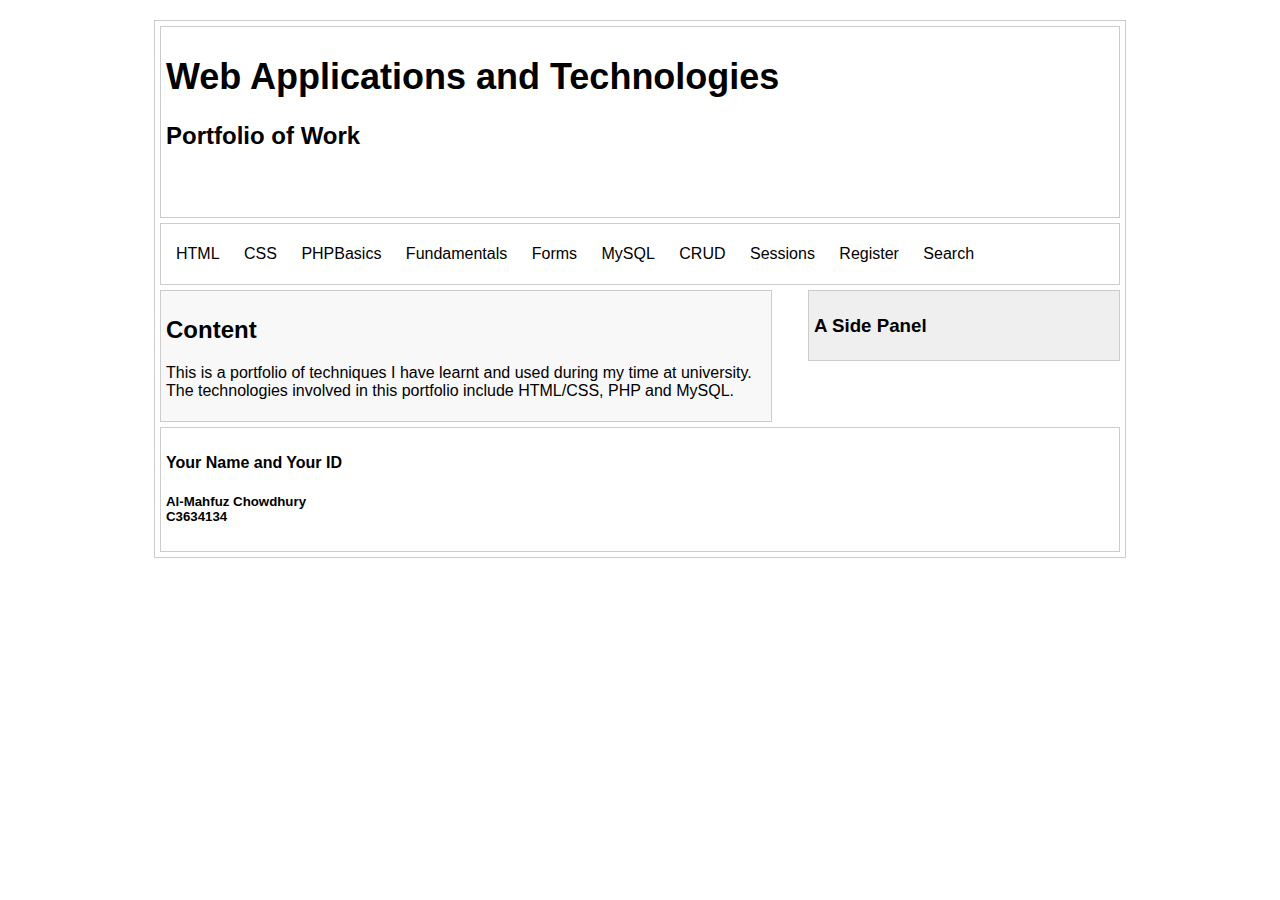
<file: frontend/watIndex.html>
<!DOCTYPE html>
<html lang="en">

<head>
    <link href="./portfolio.css" rel="stylesheet" type="text/css">
    <title>WAT Portfolio</title>
</head>

<body>
    <div id="pagewrap">
        <header>
            <h1>Web Applications and Technologies</h1>
            <h2> Portfolio of Work </h2>
        </header>
        <nav>
            <ul id="navlist">
                <li><a href="html/first.html">HTML</a></li>
                <li><a href="css/style.html">CSS</a></li>
                <li><a href="phpBasics/basics.php">PHPBasics</a></li>
                <li><a href="phpFundamentals/fundamentals.php">Fundamentals</a></li>
                <li><a href="phpForms/forms.php">Forms</a></li>
                <li><a href="mySql/mysql.php">MySQL</a></li>
                <li><a href="crud/crud.php">CRUD</a></li>
                <li><a href="sessions/sessions.php">Sessions</a></li>
                <li><a href="register/register.php">Register</a></li>
                <li><a href="search/search.php">Search</a></li>
            </ul>
        </nav>
        <section id="content">
            <h2>Content</h2>
            <p>This is a portfolio of techniques I have learnt and used during my time at university.<br/>
                The technologies involved in this portfolio include HTML/CSS, PHP and MySQL.</p>
        </section>
        <section id="sidebar">
            <h3>A Side Panel</h3>
        </section>
        <footer>
            <h4>Your Name and Your ID</h4>
            <h5>
                Al-Mahfuz Chowdhury <br>
                C3634134
            </h5>
        </footer>
    </div>
</body>
</html>
</file>
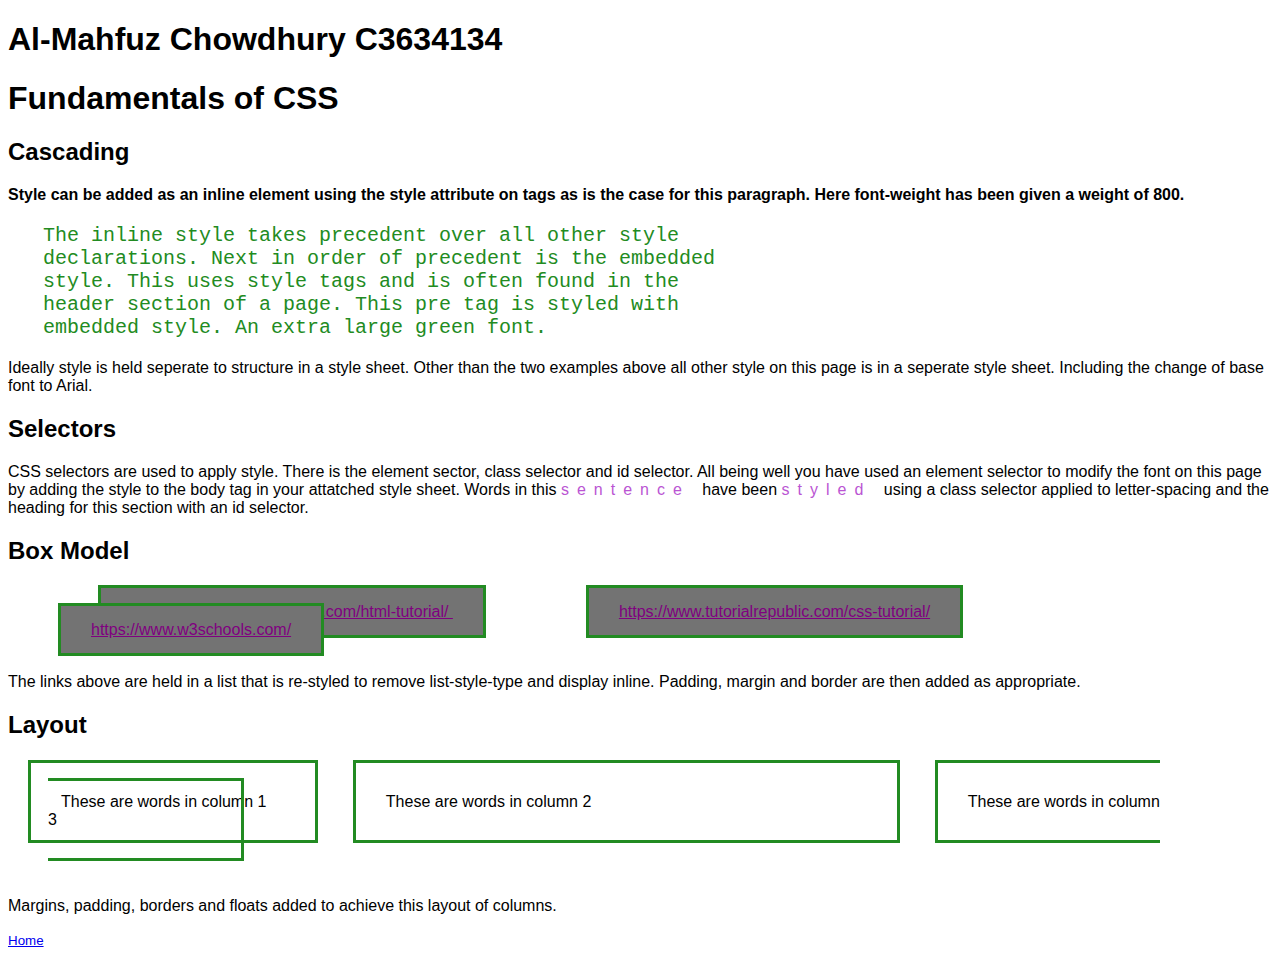
<file: frontend/css/style.html>
<!DOCTYPE html>
<html lang="en">
<head>
    <title>
        Web Applications and Technologies
    </title>
    <link rel="stylesheet" href="style.css" type="text/css">
</head>

<body>
    <header>
        <h1>Al-Mahfuz Chowdhury C3634134</h1>
    </header>
    <section>

        <h1>
            Fundamentals of CSS
        </h1>

        <h2>
            Cascading
        </h2>

        <p style="font-weight:800;">
            Style can be added as an inline element using the style attribute on tags as is the case for this paragraph.
            Here font-weight has been given a weight of 800.
        </p>

        <p style="font-family: monospace;color:forestgreen;font-size:x-large;margin-left: 35px;">
            The inline style takes precedent over all other style<br>
            declarations. Next in order of precedent is the embedded<br>
            style. This uses style tags and is often found in the<br>
            header section of a page. This pre tag is styled with<br>
            embedded style. An extra large green font.
        </p>

        <p>
            Ideally style is held seperate to structure in a style sheet.
            Other than the two examples above all other style on this page is in a seperate style sheet.
            Including the change of base font to Arial.
        </p>

        <h2 style="font-family: Impact, Haettenschweiler, 'Arial Narrow Bold', sans-serif;">
            Selectors
        </h2>

        <p>
            CSS selectors are used to apply style. There is the element sector, class selector and id selector.
            All being well you have used an element selector to modify the font on this page by adding the style to the body tag in your attatched style sheet.
            Words in this
            <span class="class">
                sentence
            </span>
            have been
            <span class="class">
                styled
            </span>
            using a class selector applied to letter-spacing and the heading for this section with an id selector.
        </p>

        <h2>
            Box Model
        </h2>
        <br>

        <ul>
            <li>
                <a href="https://www.tutorialrepublic.com/html-tutorial/" style="color: purple;">
                    https://www.tutorialrepublic.com/html-tutorial/
                </a>
            </li>
            <li>
                <a href="https://www.tutorialrepublic.com/css-tutorial/" style="color: purple;">
                        https://www.tutorialrepublic.com/css-tutorial/
                </a>
            </li>
            <li>
                <a href="https://www.w3schools.com/" style="color: purple;">
                    https://www.w3schools.com/
                </a>
            </li>
        </ul>
        <br>
        <br>

        <p>
            The links above are held in a list that is re-styled to remove list-style-type and display inline. Padding, margin and border are then added as appropriate.
        </p>

        <h2>
            Layout
        </h2>
        <br>

        <ol>
            <li class="column1">These are words in column 1</li>
            <li class="column2">These are words in column 2</li>
            <li class="column3">These are words in column 3</li>
        </ol>

        <br>
        <br>
        <p>
            Margins, padding, borders and floats added to achieve this layout of columns.
        </p>
    </section>

    <footer>
        <small>
            <a href="../watIndex.html">Home</a>
        </small>
    </footer>
</body>

</html>
</file>
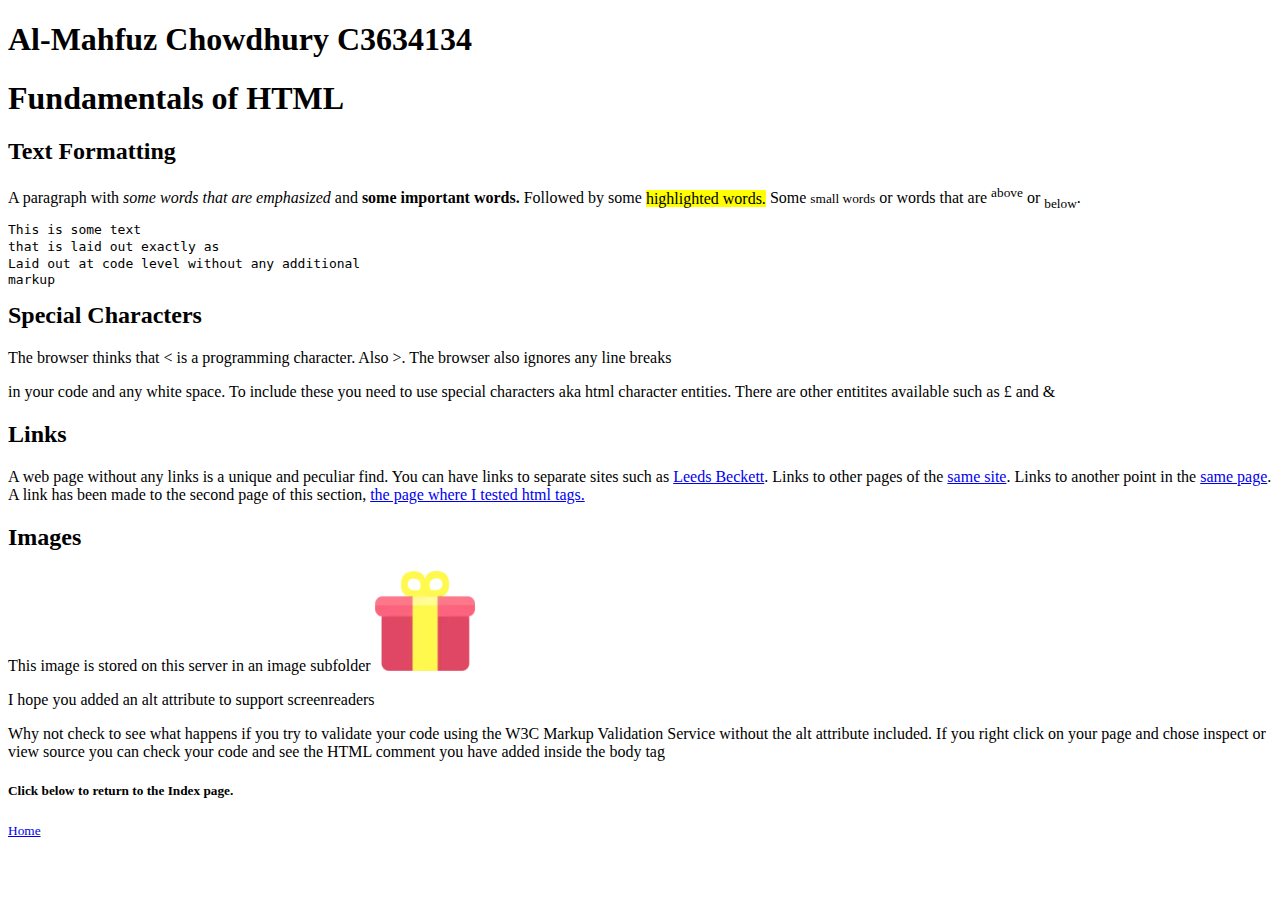
<file: frontend/html/first.html>
<!DOCTYPE html>
<html lang="en">

<head>
    <title>Web Applications and Technologies</title>
    <style>
        .mono {
            font-family: 'Lucida Console', monospace;
            font-size: small;
            line-height: 0.3;
        }
    </style>
</head>

<body>
    <header>
        <h1>Al-Mahfuz Chowdhury C3634134</h1>
    </header>

    <section>
        <h1>
            Fundamentals of HTML
        </h1>

        <h2>
            Text Formatting
        </h2>

        <p>
            A paragraph with <em>some words that are emphasized</em> and <b>some important words.</b>
            Followed by some <mark>highlighted words.</mark>
            Some <small>small words</small> or words that are <sup>above</sup> or <sub>below</sub>.
        </p>
        <p class="mono">This is some text </p>
        <p class="mono">that is laid out exactly as</p>
        <p class="mono">Laid out at code level without any additional</p>
        <p class="mono">markup</p>

        <h2>
            Special Characters
        </h2>

        <p>
            The browser thinks that &lt; is a programming character. Also &gt;.
            The browser also ignores any line breaks
        </p>

        <p>
            in your code and any white space. To include these you need to use special characters aka
            html character entities. There are other entitites available such as £ and &amp;
        </p>

        <h2>
            Links
        </h2>

        <p>
            A web page without any links is a unique and peculiar find.
            You can have links to separate sites such as
            <a href="https://www.leedsbeckett.ac.uk/">Leeds Beckett</a>.

            Links to other pages of the
            <a href="https://libguides.leedsbeckett.ac.uk/archives">same site</a>.

            Links to another point in the
            <a href="https://www.leedsbeckett.ac.uk/schoolsandcolleges/">same page</a>. <br>

            A link has been made to the second page of this section,
            <a href="second.html">the page where I tested html tags.</a>
        </p>

        <h2>
            Images
        </h2>

        <p>
            This image is stored on this server in an image subfolder
            <img src="images/first.webp" width="100" height="100" alt="A present icon.">
        </p>

        <p>
            I hope you added an alt attribute to support screenreaders
        </p>

        <p>
            Why not check to see what happens if you try to validate your code using the
            W3C Markup Validation Service without the alt attribute included.
            If you right click on your page and chose inspect or view source you can
            check your code and see the HTML comment you have added inside the body tag
        </p>

        <h5>
            Click below to return to the Index page.
        </h5>
    </section>

    <footer>
        <small>
            <a href="../watIndex.html">Home</a>
        </small>
    </footer>
</body>

</html>
</file>
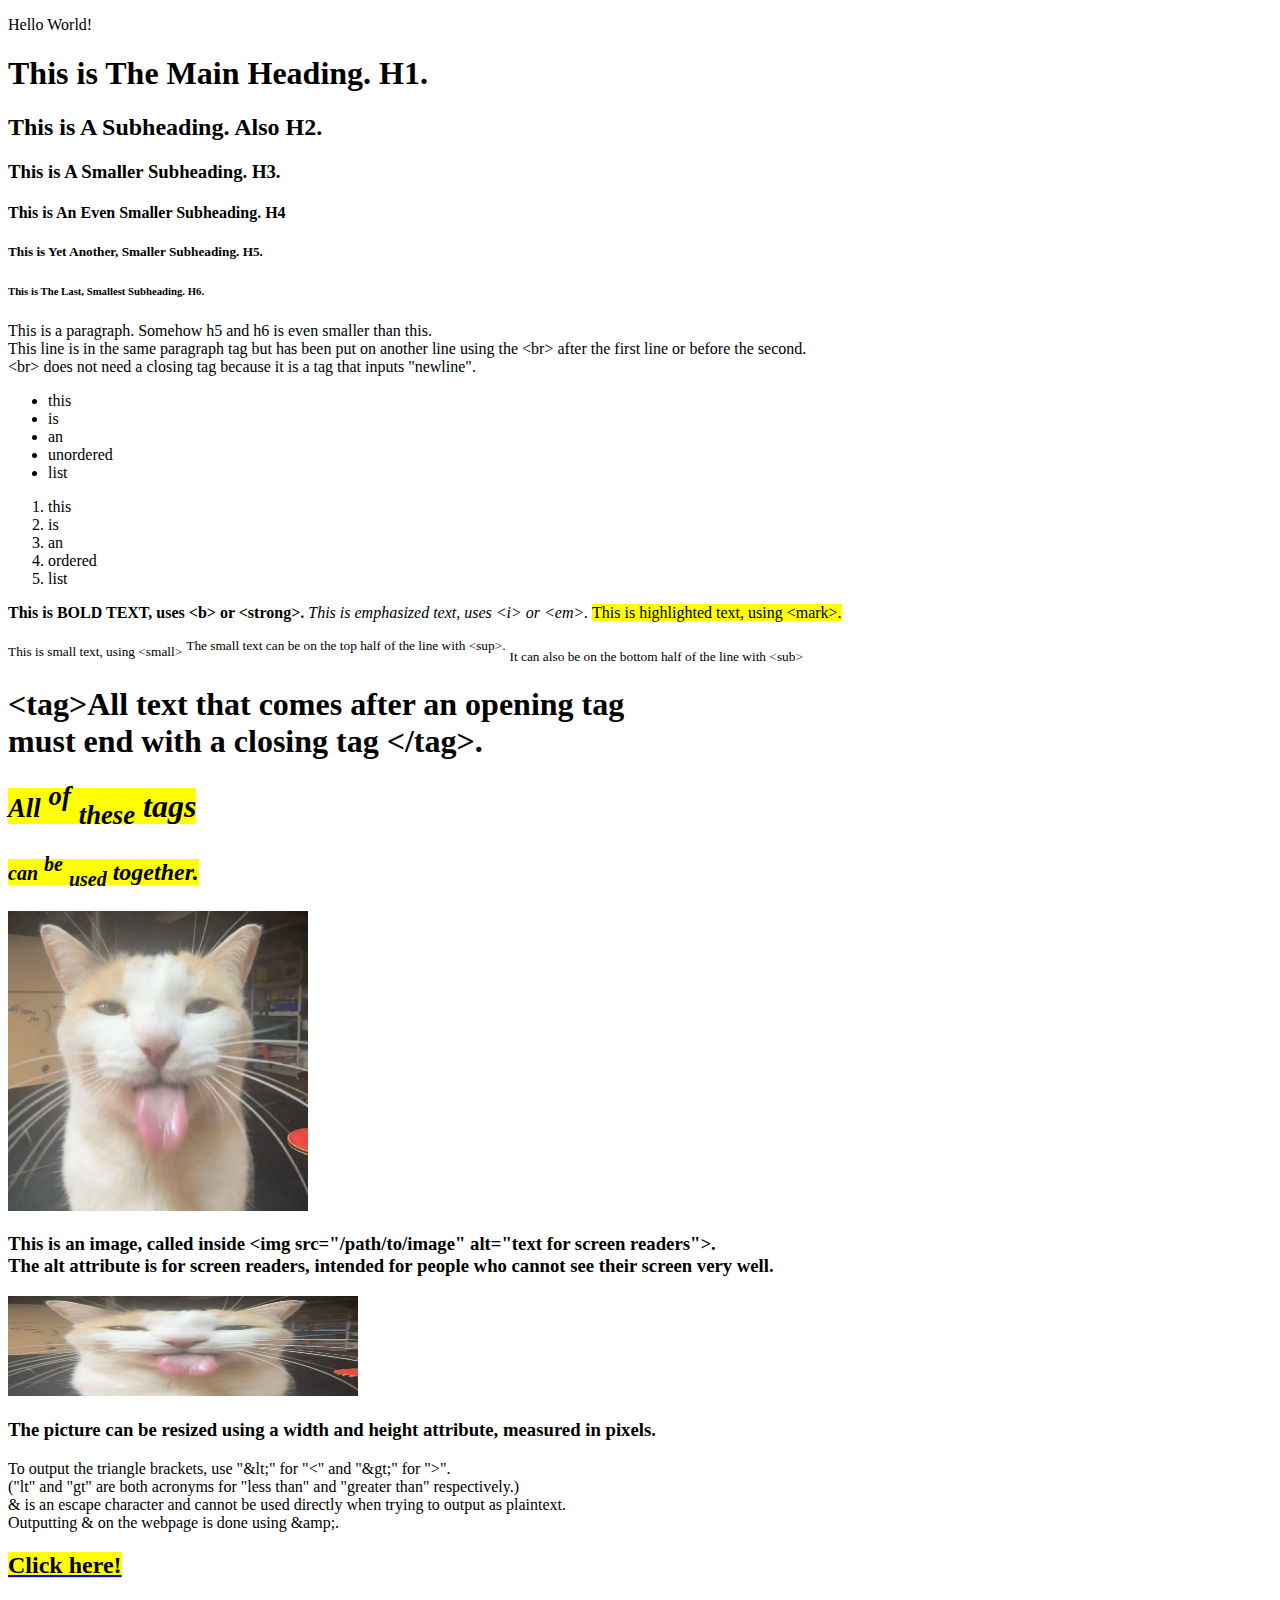
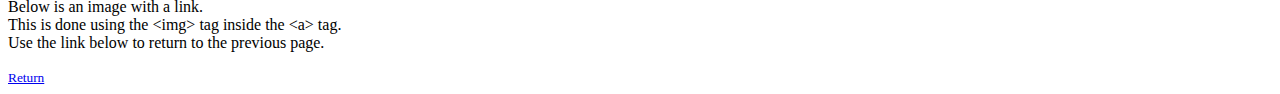
<file: frontend/html/second.html>
<!DOCTYPE html>
<html lang="en">

<head>
    <title>
        Web Applications and Technologies
    </title>
</head>

<!-- This is a comment. -->

<body>
    <header>
        <p>
            Hello World!
        </p>
    </header>

    <section>
        <h1>This is The Main Heading. H1.</h1>
        <h2>This is A Subheading. Also H2.</h2>
        <h3>This is A Smaller Subheading. H3.</h3>
        <h4>This is An Even Smaller Subheading. H4</h4>
        <h5>This is Yet Another, Smaller Subheading. H5.</h5>
        <h6>This is The Last, Smallest Subheading. H6.</h6>


        <p>
            This is a paragraph. Somehow h5 and h6 is even smaller than this. <br>
            This line is in the same paragraph tag but has been put on another line using the &lt;br&gt; after the first
            line or before the second. <br>
            &lt;br&gt; does not need a closing tag because it is a tag that inputs "newline".
        </p>
        <ul>
            <li>
                this
            </li>
            <li>
                is
            </li>
            <li>
                an
            </li>
            <li>
                unordered
            </li>
            <li>
                list
            </li>
        </ul>

        <ol>
            <li>
                this
            </li>
            <li>
                is
            </li>
            <li>
                an
            </li>
            <li>
                ordered
            </li>
            <li>
                list
            </li>
        </ol>

        <p>
            <b>This is BOLD TEXT, uses &lt;b&gt; or &lt;strong&gt;.</b> <em>This is emphasized text, uses &lt;i&gt; or
                &lt;em&gt;.</em> <mark>This is highlighted text, using &lt;mark&gt;.</mark>
        </p>

        <p><small>This is small text, using &lt;small&gt;</small> <sup>The small text can be on the top half of the line
                with &lt;sup&gt;.</sup> <sub>It can also be on the bottom half of the line with &lt;sub&gt;</sub></p>

        <h1>&lt;tag&gt;All text that comes after an opening tag <br>must end with a closing tag &lt;/tag&gt;.</h1>

        <h1>
            <b><mark><i><small>All</small> <sup>of</sup> <sub>these</sub> tags</i></mark></b>
        </h1>

        <h2>
            <b><mark><i><small>can</small> <sup>be</sup> <sub>used</sub> together.</i></mark></b>
        </h2>

        <img src="images/second.png" alt="A cat sticking it's tongue out.">

        <h3>
            This is an image, called inside &lt;img src="/path/to/image" alt="text for screen readers"&gt;. <br>
            The alt attribute is for screen readers, intended for people who cannot see their screen very well.
        </h3>

        <img src="images/second.png" width="350" height="100" alt="The same image but wide.">

        <h3>
            The picture can be resized using a width and height attribute, measured in pixels.
        </h3>

        <p>
            To output the triangle brackets, use "&amp;lt;" for "&lt;" and "&amp;gt;" for "&gt;". <br>
            ("lt" and "gt" are both acronyms for "less than" and "greater than" respectively.) <br>
            &amp; is an escape character and cannot be used directly when trying to output as plaintext. <br>
            Outputting &amp; on the webpage is done using &amp;amp;.
        </p>

        <h2>
            <a href="third.html">
                <mark>
                    Click here!
                </mark>
            </a>
        </h2>

        <p>
            Below is an image with a link. <br>
            This is done using the &lt;img&gt; tag inside the &lt;a&gt; tag. <br>
            Use the link below to return to the previous page.
        </p>
    </section>

    <footer>
        <small>
            <a href="first.html">Return</a>
        </small>
    </footer>
</body>

</html>
</file>
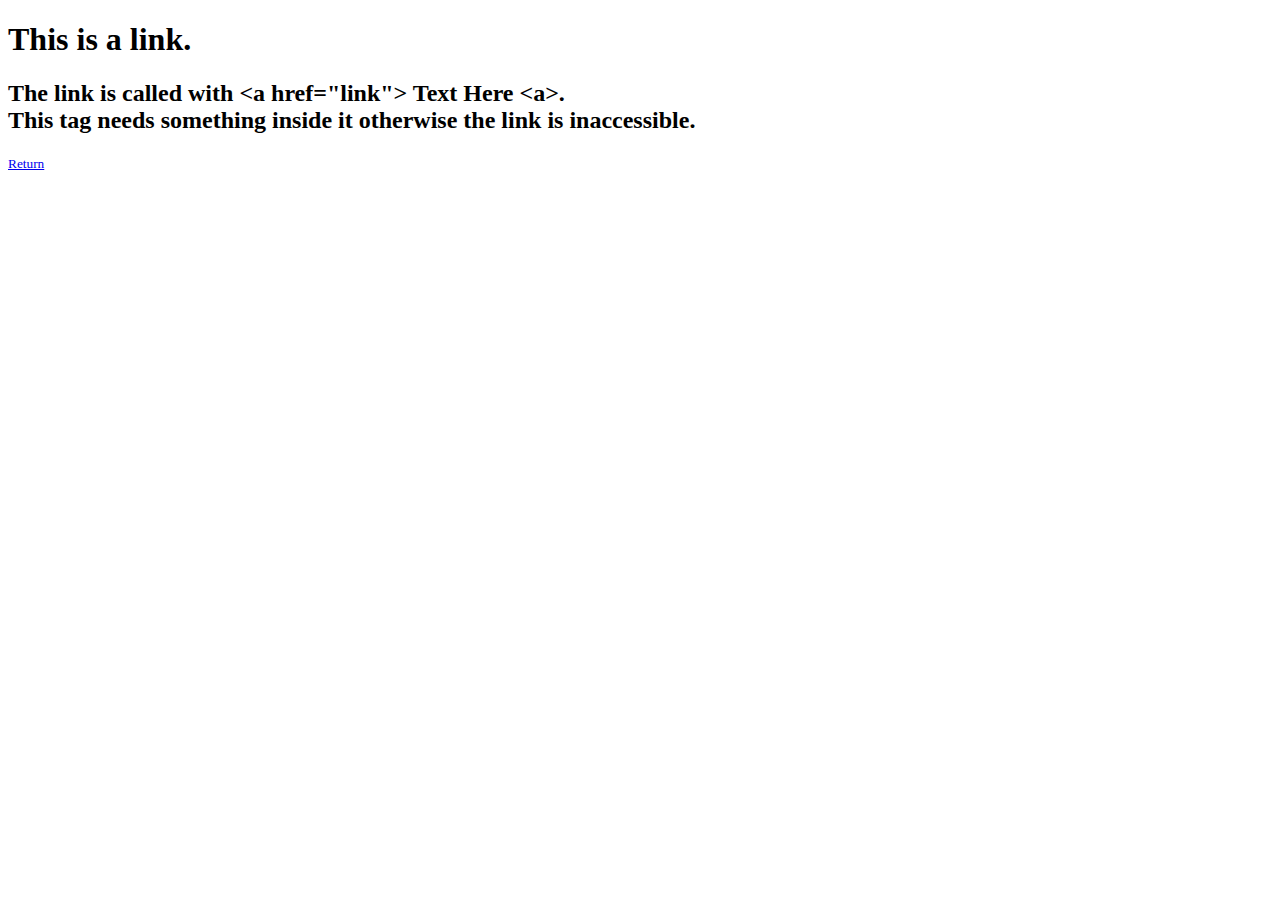
<file: frontend/html/third.html>
<!DOCTYPE html>
<html lang="en">

<head>
    <title>
        Web Applications and Technologies
    </title>
</head>

<body>
    <header>
        <h1>
            This is a link.
        </h1>
    </header>

    <section>

        <h2>
            The link is called with &lt;a href="link"&gt; Text Here &lt;a&gt;.<br>
            This tag needs something inside it otherwise the link is inaccessible.
        </h2>
    </section>

    <footer>
        <small>
            <a href="second.html">Return</a>
        </small>
    </footer>
</body>
</html>
</file>
<file: frontend/portfolio.css>
body {
    font: 1em Arial, Helvetica, sans-serif;
    }
    a {
    color: #669;
    text-decoration: none;
    }
    h1 {
    font: bold 36px Arial, Helvetica, sans-serif;
    }
    /*structure */
    #pagewrap {
    padding: 5px;
    width: 960px;
    margin: 20px auto;
    }
    header {
    height: 180px;
    }
    #content {
    width: 600px;
    float: left;
    }
    #sidebar {
    width: 300px;
    float: right;
    }
    footer {
    clear: both;
    }
    /* border & guideline*/
    #content {
    background: #f8f8f8;
    }
    #sidebar {
    background: #f0efef;
    }
    header, #content, #sidebar, nav {
    margin-bottom: 5px;
    }
    #pagewrap, header, #content, #sidebar, footer, nav {
    border: solid 1px #ccc;
    padding: 5px;
    }
    /*navigation*/
    #navlist {
    margin-left: 0;
    padding-left: 0;
    white-space: nowrap;
    }
    #navlist a {
    padding: 3px 10px;
    }
    #navlist li {
    display: inline;
    list-style-type: none;
    }
    #navlist a:link, #navlist a:visited {
    color: #000000;
    background-color: #ffffff;
    text-decoration: none;
    }
    #navlist a:hover {
    color: #fff;
    background-color: #000;
    text-decoration: none;
    }
    
    /************************************************************************************
    MEDIA QUERIES
    *************************************************************************************/
    /* for 1200px or less */
    @media screen and (max-width: 1200px) {
    #pagewrap {
    width: 94%;
    }
    #content {
    width: 65%;
    }
    #sidebar {
    width: 30%;
    }
    #navlist li {
    display: inline;
    }

    }
    /* for 980px or less */
    @media screen and (max-width: 980px) {
    #content {
    width: auto;
    float: none;
    }
    #sidebar {
    width: auto;
    float: none;
    }
    #navlist li {
    display: block;
    margin:10px;
    }
    #navlist a {
    padding: 3px 10px;
    border: solid 1px #ccc;
    }
    #navlist a:link, #navlist a:visited{
    display: block;
    margin-left:auto;
    margin-right:auto;
    width:200px;
    text-align:center;
    }

    }
    /* for 550px or less */
    @media screen and (max-width: 550px) {
    header {
    height: auto;
    }
    h1 {
    font-size: 24px;
    }
    #sidebar{
    display: none;
    }
    footer {
    display: none;
    }
    }
</file>
<file: frontend/css/style.css>
body {font-family: Arial, Helvetica, sans-serif;}
.class {
    letter-spacing: 8px;
    color:mediumorchid;
}

ul {
    list-style-type: none;
    display: inline;
}

ul li {
    margin:50px;
    display: inline;
    text-align: center;
    padding-left: 30px;
    padding-right: 30px;
    padding-top: 15px;
    padding-bottom: 15px;
    background-color: rgb(115, 115, 115);
    border: 3px solid forestgreen;
}

ol {
    list-style-type: none;
}

.column1 {
    margin:-20px;
    display: inline;
    text-align: center;
    padding-left: 30px;
    padding-right:4%;
    padding-top: 30px;
    padding-bottom: 30px;
    border: 3px solid forestgreen;
}

.column2 {
    margin: 50px;
    display: inline;
    padding-left: 30px;
    padding-right: 25%;
    padding-top: 30px;
    padding-bottom: 30px;
    border: 3px solid forestgreen;
}

.column3 {
    margin:-20px;
    display: inline;
    text-align: center;
    padding-left: 30px;
    padding-right: 15%;
    padding-top: 30px;
    padding-bottom: 30px;
    border: 3px solid forestgreen;
}
</file>
